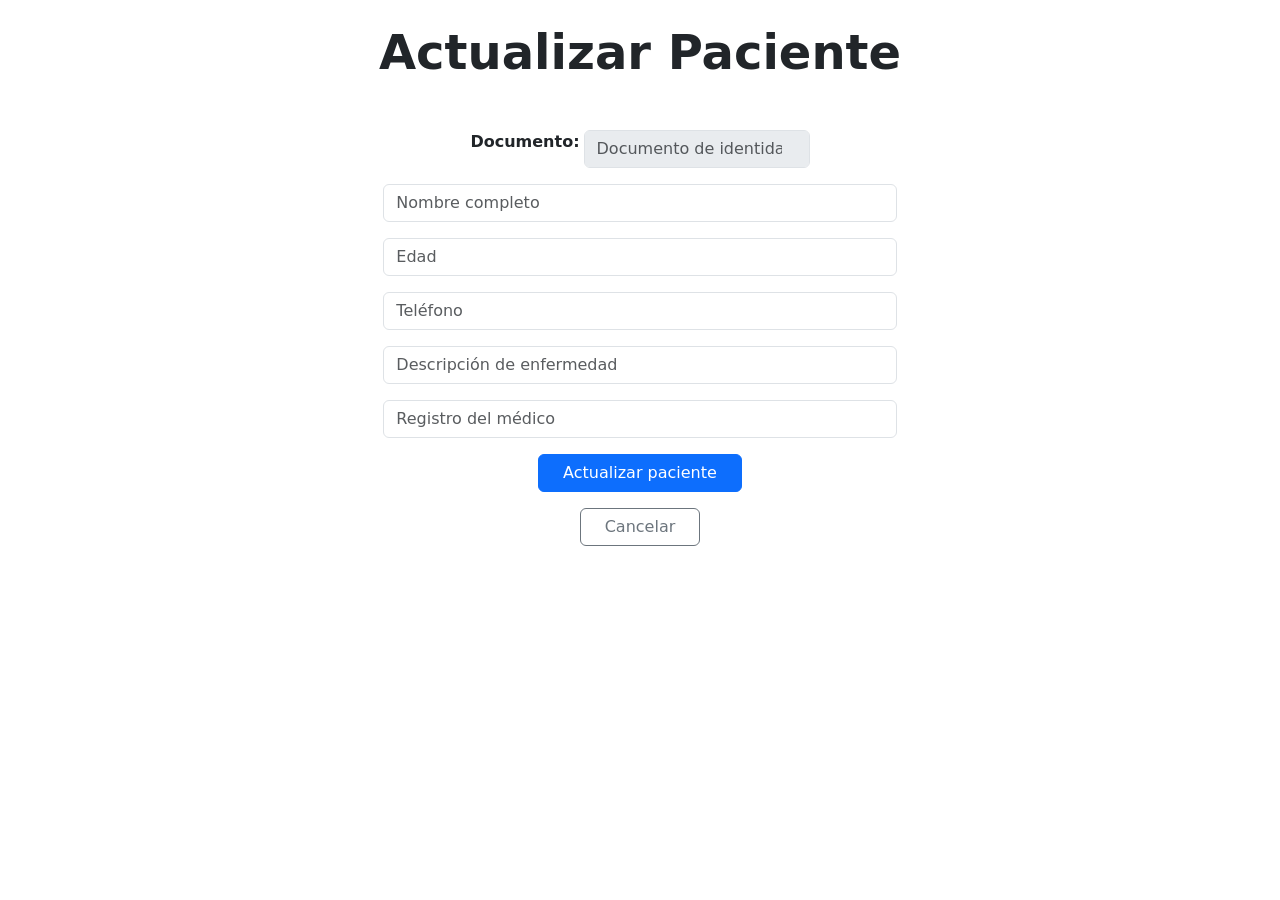
<file: target/classes/templates/actualizar-paciente.html>
<!doctype html>
<html lang="en" xmlns:th="http:/www.thymeleaf.org">
<head>
    <meta charset="UTF-8">
    <meta name="viewport"
          content="width=device-width, user-scalable=no, initial-scale=1.0, maximum-scale=1.0, minimum-scale=1.0">
    <meta http-equiv="X-UA-Compatible" content="ie=edge">
    <link href="https://cdn.jsdelivr.net/npm/bootstrap@5.2.1/dist/css/bootstrap.min.css" rel="stylesheet" integrity="sha384-iYQeCzEYFbKjA/T2uDLTpkwGzCiq6soy8tYaI1GyVh/UjpbCx/TYkiZhlZB6+fzT" crossorigin="anonymous">

    <title>Actualizar Paciente</title>
</head>
<body>
<main>
    <div class="px-4 py-3 my-2 text-center">
        <h1 class="display-5 fw-bold mb-5">Actualizar Paciente</h1>
        <div th:each="pacienteFind : ${pacienteFind}" class="col-lg-5 mx-auto">
            <form th:action="@{/pacientes/{id}(id=${pacienteFind.documentoIdentidad})}" th:method="put" class="d-flex flex-column gap-3 align-items-center">
                <div class="d-flex gap-1 justify-content-left">
                    <label class="display-8 fw-bold mb-1">Documento:</label>
                    <input th:field="*{pacienteFind.documentoIdentidad}" class="form-control" type="number" placeholder="Documento de identidad" disabled="true"/>
                </div>
                <input th:field="*{pacienteFind.nombre}" class="form-control"  type="text" placeholder="Nombre completo" />
                <input th:field="*{pacienteFind.edad}" class="form-control"  type="number" placeholder="Edad" />
                <input th:field="*{pacienteFind.telefono}" class="form-control"  type="tel" placeholder="Teléfono" />
                <input th:field="*{pacienteFind.descripcionEnfermedad}" class="form-control"  type="text" placeholder="Descripción de enfermedad" />
                <input th:field="*{pacienteFind.profesionales.registroMedico}" class="form-control"  type="number" placeholder="Registro del médico" />
                <button class="btn btn-primary  px-4 gap-3"  type="submit">Actualizar paciente</button>
                <a href="/pacientes" class="btn btn-outline-secondary px-4 gap-3"  type="submit">Cancelar</a>
            </form>

        </div>



    </div>


</main>
<script src="https://cdn.jsdelivr.net/npm/bootstrap@5.2.1/dist/js/bootstrap.bundle.min.js" integrity="sha384-u1OknCvxWvY5kfmNBILK2hRnQC3Pr17a+RTT6rIHI7NnikvbZlHgTPOOmMi466C8" crossorigin="anonymous"></script>
</body>
</html>
</file>
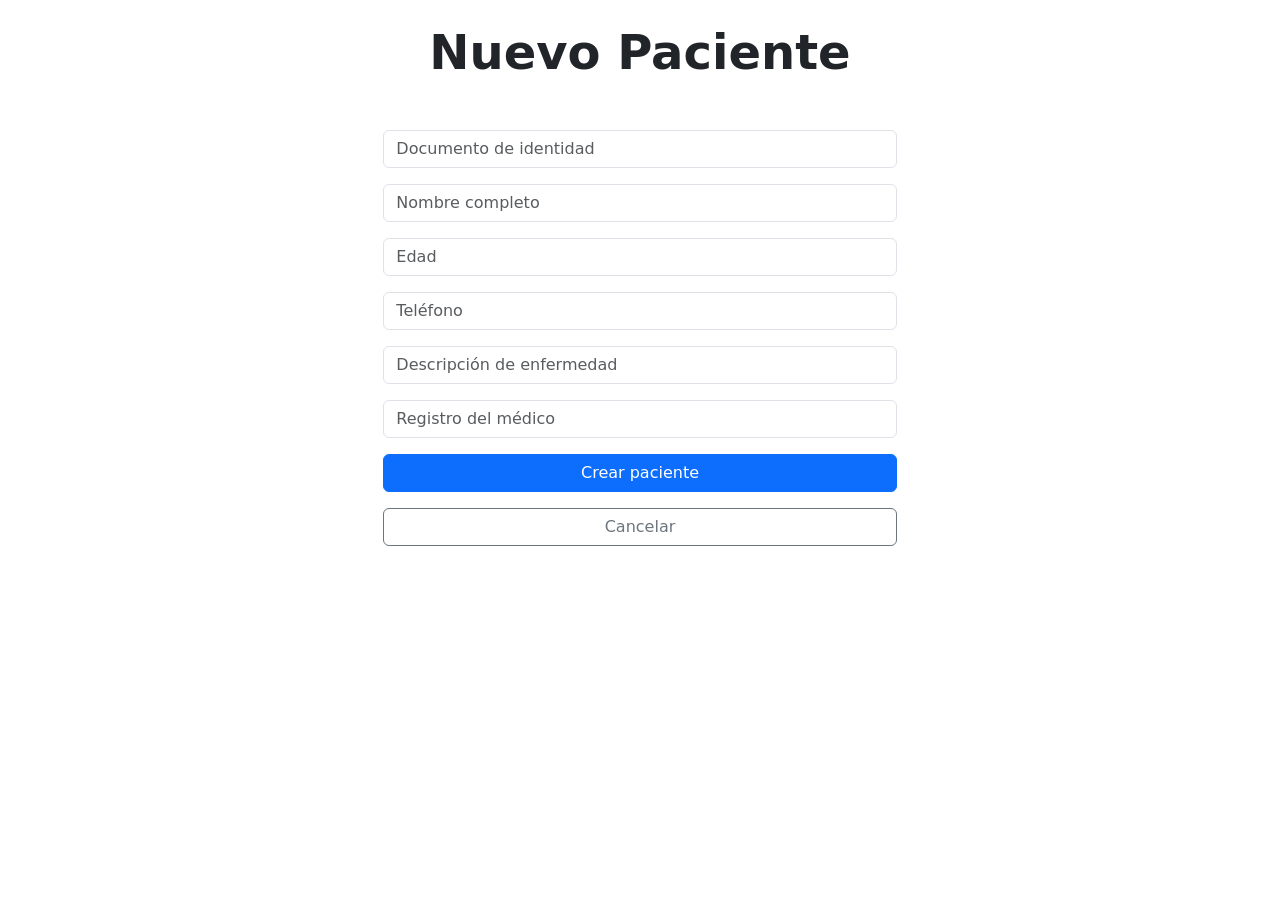
<file: target/classes/templates/nuevo-paciente.html>
<!doctype html>
<html lang="en" xmlns:th="http:/www.thymeleaf.org">
<head>
    <meta charset="UTF-8">
    <meta name="viewport"
          content="width=device-width, user-scalable=no, initial-scale=1.0, maximum-scale=1.0, minimum-scale=1.0">
    <meta http-equiv="X-UA-Compatible" content="ie=edge">
    <link href="https://cdn.jsdelivr.net/npm/bootstrap@5.2.1/dist/css/bootstrap.min.css" rel="stylesheet" integrity="sha384-iYQeCzEYFbKjA/T2uDLTpkwGzCiq6soy8tYaI1GyVh/UjpbCx/TYkiZhlZB6+fzT" crossorigin="anonymous">

    <title>Nuevo Paciente</title>
</head>
<body>
<main>
    <div class="px-4 py-3 my-2 text-center">
        <h1 class="display-5 fw-bold mb-5">Nuevo Paciente</h1>
        <div class="col-lg-5 mx-auto">
            <form th:action="@{/pacientes}" th:method="post" th:object="${paciente}" class="d-flex flex-column gap-3 aling-items-center">

                <input th:field="*{documentoIdentidad}" class="form-control" type="number" placeholder="Documento de identidad" />
                <input th:field="*{nombre}" class="form-control"  type="text" placeholder="Nombre completo" />
                <input th:field="*{edad}" class="form-control"  type="number" placeholder="Edad" />
                <input th:field="*{telefono}" class="form-control"  type="tel" placeholder="Teléfono" />
                <input th:field="*{descripcionEnfermedad}" class="form-control"  type="text" placeholder="Descripción de enfermedad" />
                <input th:field="*{profesionales.registroMedico}" class="form-control"  type="number" placeholder="Registro del médico" />
                <button class="btn btn-primary  px-4 gap-3"  type="submit">Crear paciente</button>
                <a href="/pacientes" class="btn btn-outline-secondary px-4 gap-3"  type="submit">Cancelar</a>
            </form>

        </div>



    </div>


</main>
<script src="https://cdn.jsdelivr.net/npm/bootstrap@5.2.1/dist/js/bootstrap.bundle.min.js" integrity="sha384-u1OknCvxWvY5kfmNBILK2hRnQC3Pr17a+RTT6rIHI7NnikvbZlHgTPOOmMi466C8" crossorigin="anonymous"></script>
</body>
</html>
</file>
